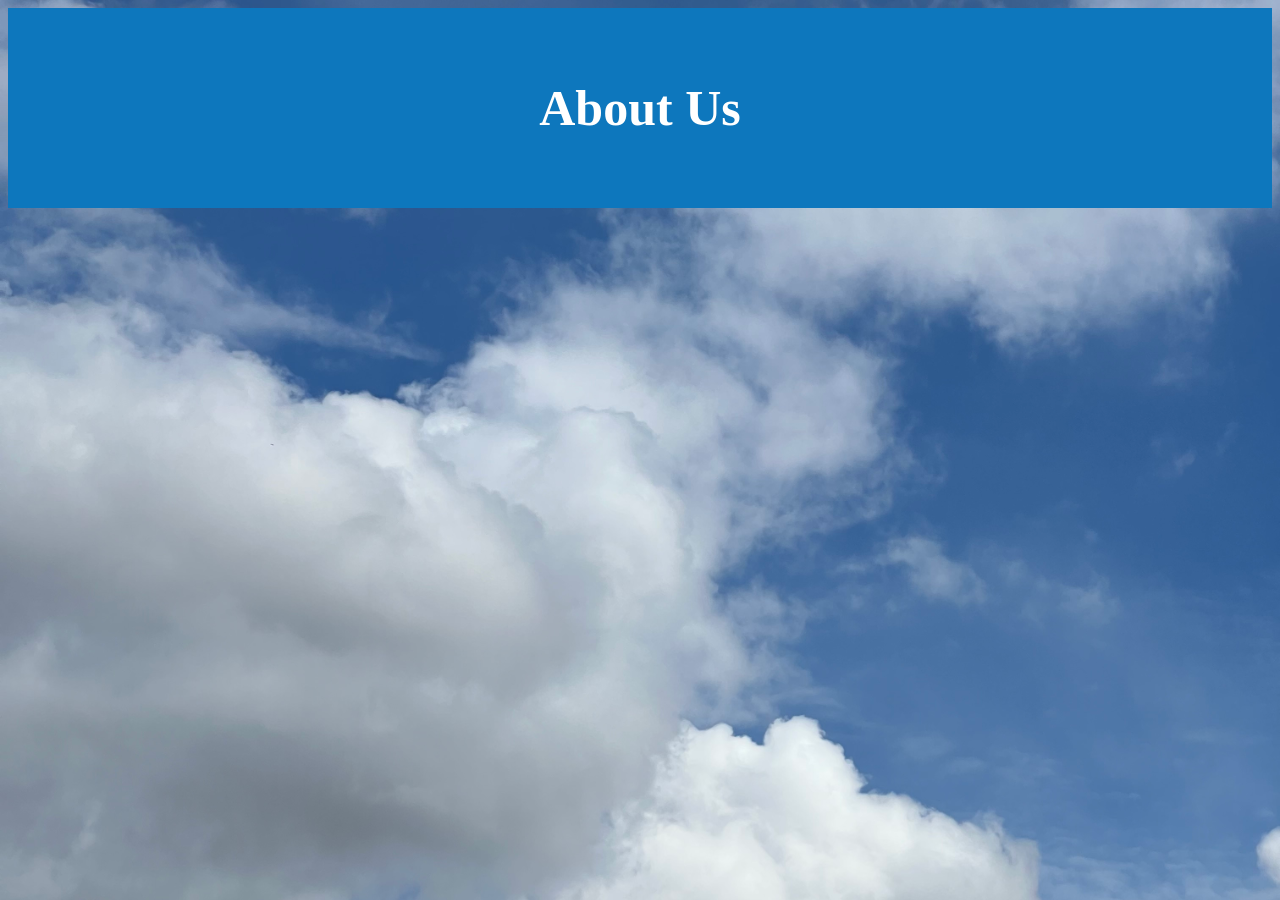
<file: about.html>
<!DOCTYPE html>
<html lang="en">

<head>
    <meta charset="UTF-8">
    <meta name="viewport" content="width=device-width, initial-scale=1.0">
    <link rel="stylesheet" href="styles.css">
    <title>About</title>
</head>
<header class="aboutheader">
    <h1 class="about1">
        About Us
    </h1>
</header>

<body>

</body>

</html>
</file>
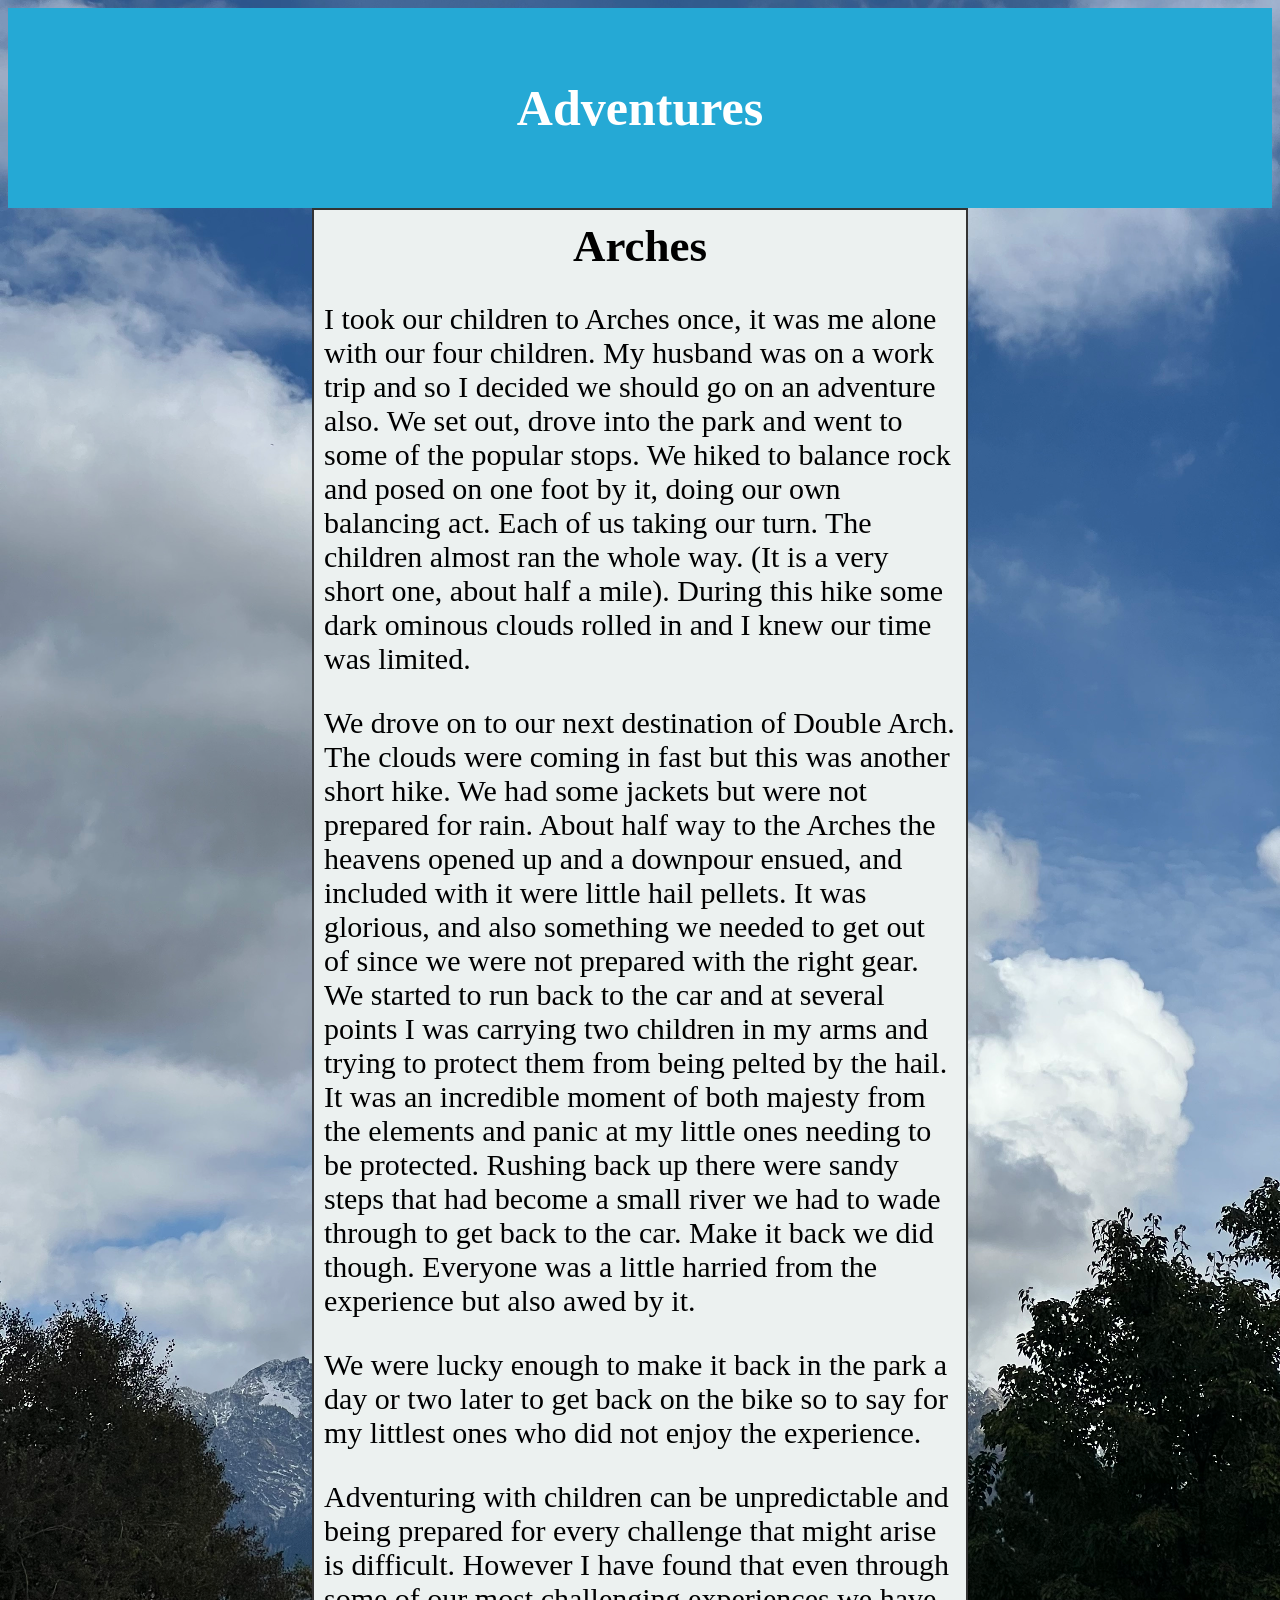
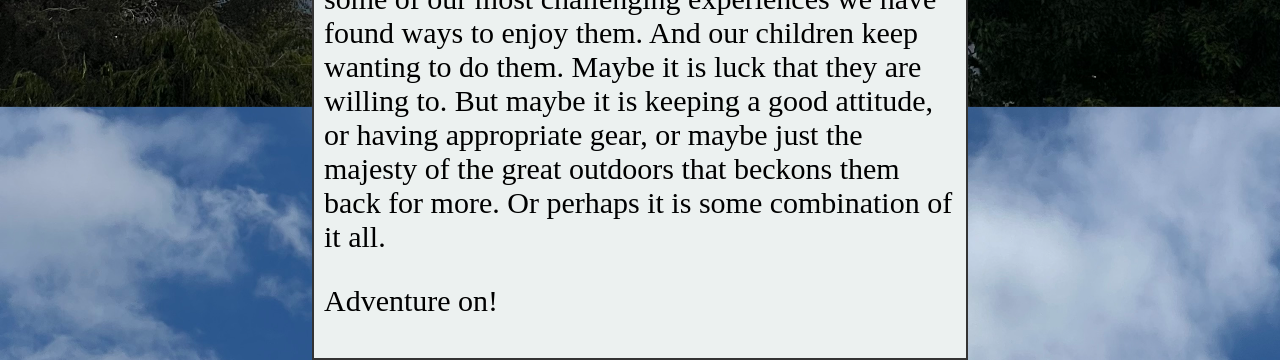
<file: adventures.html>
<!DOCTYPE html>
<html lang="en">

<head>
    <meta charset="UTF-8">
    <meta name="viewport" content="width=device-width, initial-scale=1.0">
    <link rel="stylesheet" href="styles.css">
    <title>Adventures</title>
</head>
<header class="adventuresheader">
    <h1 class="adventures1">
        Adventures
    </h1>
</header>

<body>
    <div class="adventuresdiv1">
        <h2>Arches</h2>
        <p>
            I took our children to Arches once, it was me alone with our four children. My husband was on a work trip
            and so
            I decided we should go on an adventure also. We set out, drove into the park and went to some of the popular
            stops. We hiked to balance rock and posed on one foot by it, doing our own balancing act. Each of us taking
            our
            turn. The children almost ran the whole way. (It is a very short one, about half a mile). During this hike
            some
            dark ominous clouds rolled in and I knew our time was limited.
        </p>
        <p>
            We drove on to our next destination of Double Arch. The clouds were coming in fast but this was another
            short
            hike. We had some jackets but were not prepared for rain. About half way to the Arches the heavens opened up
            and
            a downpour ensued, and included with it were little hail pellets. It was glorious, and also something we
            needed
            to get out of since we were not prepared with the right gear. We started to run back to the car and at
            several
            points I was carrying two children in my arms and trying to protect them from being pelted by the hail. It
            was
            an incredible moment of both majesty from the elements and panic at my little ones needing to be protected.
            Rushing back up there were sandy steps that had become a small river we had to wade through to get back to
            the
            car. Make it back we did though. Everyone was a little harried from the experience but also awed by it.
        </p>
        <p>
            We were lucky enough to make it back in the park a day or two later to get back on the bike so to say for my
            littlest ones who did not enjoy the experience.
        </p>
        <p>
            Adventuring with children can be unpredictable and being prepared for every challenge that might arise is
            difficult. However I have found that even through some of our most challenging experiences we have found
            ways to
            enjoy them. And our children keep wanting to do them. Maybe it is luck that they are willing to. But maybe
            it is
            keeping a good attitude, or having appropriate gear, or maybe just the majesty of the great outdoors that
            beckons them back for more. Or perhaps it is some combination of it all.
        </p>
        <p>

            Adventure on!
        </p>
    </div>

</body>

</html>
</file>
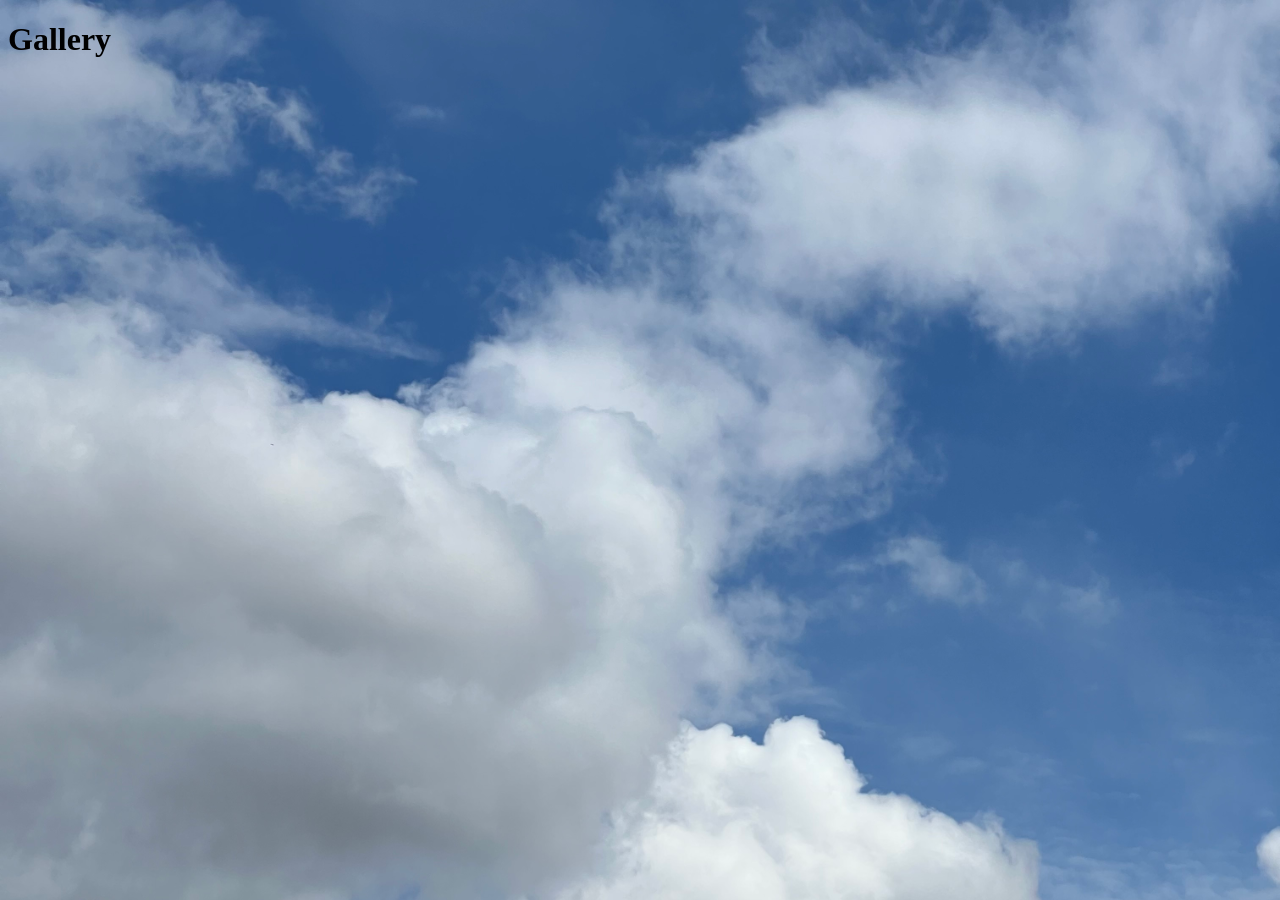
<file: gallery.html>
<!DOCTYPE html>
<html lang="en">

<head>
    <meta charset="UTF-8">
    <meta name="viewport" content="width=device-width, initial-scale=1.0">
    <link rel="stylesheet" href="styles.css">
    <title>Gallery</title>
</head>
<header class="galleryheader">
    <h1>
        Gallery
    </h1>
</header>

<body>

</body>

</html>
</file>
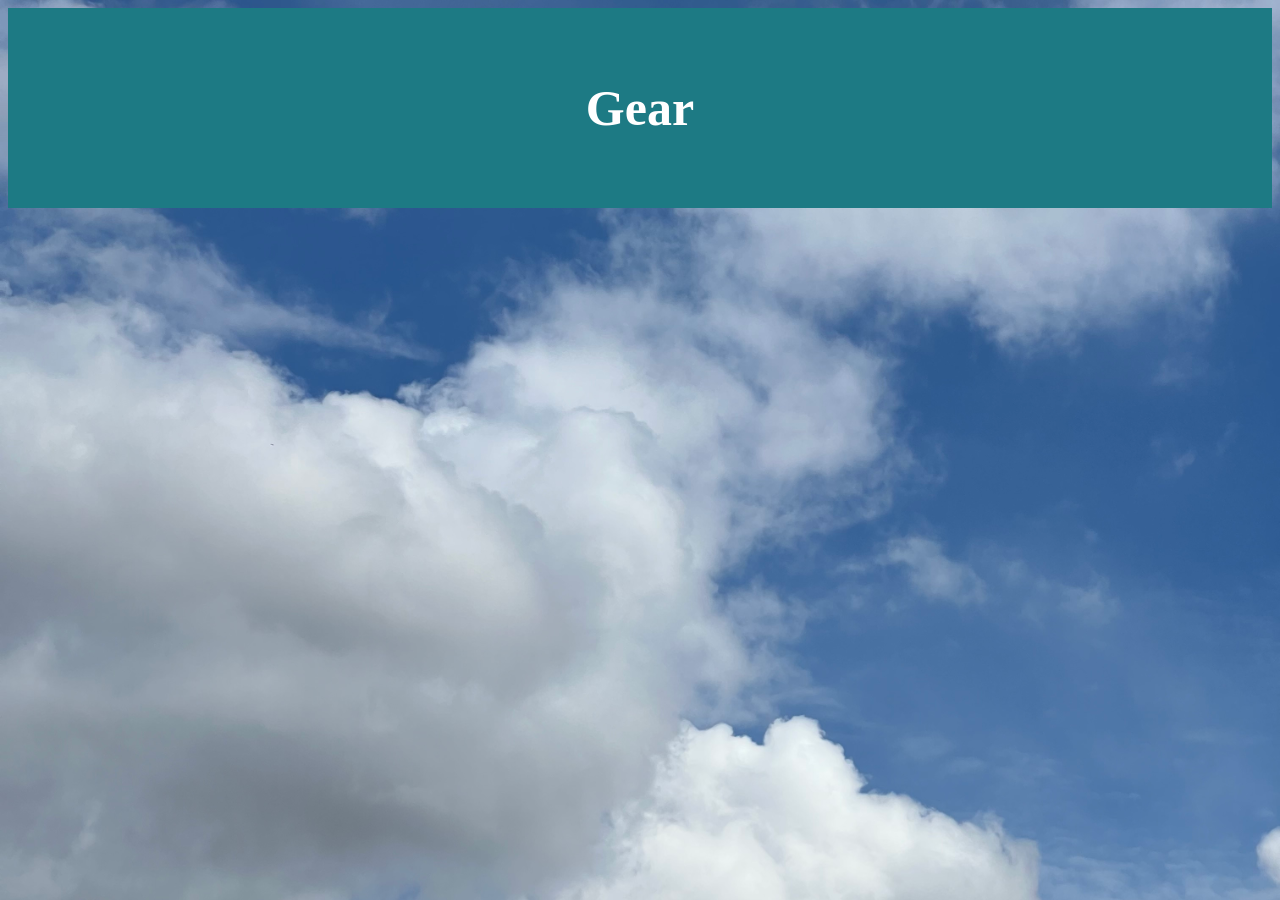
<file: gear.html>
<!DOCTYPE html>
<html lang="en">

<head>
    <meta charset="UTF-8">
    <meta name="viewport" content="width=, initial-scale=1.0">
    <link rel="stylesheet" href="styles.css">
    <title>Gear</title>
</head>
<header class="gearheader">
    <h1 class="gear1">
        Gear
    </h1>
</header>

<body>

</body>

</html>
</file>
<file: styles.css>
html {
    margin: 0px;
    background-image: url("pictures/Mountain.jpeg");
    height: 100%;
    background-size: cover;
    overflow: auto;
}



.header1 {
    display: flex;
    justify-content: center;
    font-size: 100px;
}

.header2 {
    display: flex;
    justify-content: center;
    font-size: 25px;

}

.button {
    padding: 10px;
    margin: 10px;
    border: solid black 2px;
    width: 100px;
    background-color: #25A9D5;
    text-align: center;
    color: black;
    border-radius: 50px;
}

.nav {
    display: flex;
    justify-content: space-around;
    flex-direction: row;
    margin: 0px;
    padding: 20px;
    padding-top: 50px;
    padding-bottom: 50px;
}

.aboutheader {
    display: flex;
    justify-content: space-around;
    background-color: #0d77bd;
    height: 200px;
    color: white;
    text-align: center;
    align-items: center;
    margin: auto;

}

.about1 {
    font-size: 50px;
}

.adventuresheader {
    display: flex;
    justify-content: space-around;
    background-color: rgb(37, 169, 213);
    color: white;
    text-align: center;
    align-items: center;
    height: 200px;
}

.adventures1 {
    font-size: 50px;

}

.adventuresdiv1 {
    font-size: 30px;
    width: 50%;
    border: solid #333 2px;
    padding: 10px;
    background-color: rgb(236, 241, 240);
    margin: auto;
}

.adventuresdiv1 h2 {
    text-align: center;
    margin: 0;
}

.gearheader {
    display: flex;
    justify-content: center;
    background-color: #1d7a84;
    color: white;
    text-align: center;
    align-items: center;
    height: 200px;

}

.gear1 {
    font-size: 50px;
}

.hover {
    position: relative;
    flex: 0 0 auto;
    /*prevents inmages from shrinking*/
    width: 300px;
}

.imagehover {
    opacity: 1;
    display: block;
    width: 100%;
    height: 300px;
    /* match to html height*/
    object-fit: cover;
    /*keeps images from stretching*/
    transition: .5 ease;
    backface-visibility: hidden;
}

.middle {
    transition: .5 ease;
    opacity: 0;
    position: absolute;
    top: 50%;
    left: 50%;
    transform: translate(-50%, -50%);
    -ms-transform: translate(-50%, -50%);
    text-align: center;
    pointer-events: none;
}

.hover:hover .imagehover {
    opacity: 0.3;
}

.hover:hover .middle {
    opacity: 1;
}

.text {
    background-color: black;
    color: white;
    font-size: 16px;
    padding: 16px 24px;
    white-space: nowrap;

}

div.scroll-container {
    display: flex;
    background-color: #333;
    overflow: auto;
    gap: 15px;
    white-space: nowrap;
    padding: 10px;

}

div.scroll-container img {
    padding: 10px;
}

.scroll-containter {
    display: flex;
    flex-wrap: nowrap;
    gap: 15px;
    /* space between inmages*/
    width: 100%;
    padding: 20px 0px;
}




/* code for a hexagon - not using- saving*/
.hexagon {
    width: 100px;
    /* Adjust size as needed */
    height: calc(100px * 1.1547);
    /* Maintain aspect ratio */
    background: 003249;
    /* Example color */
    clip-path: polygon(0% 25%, 0% 75%, 50% 100%, 100% 75%, 100% 25%, 50% 0%);
}
</file>
